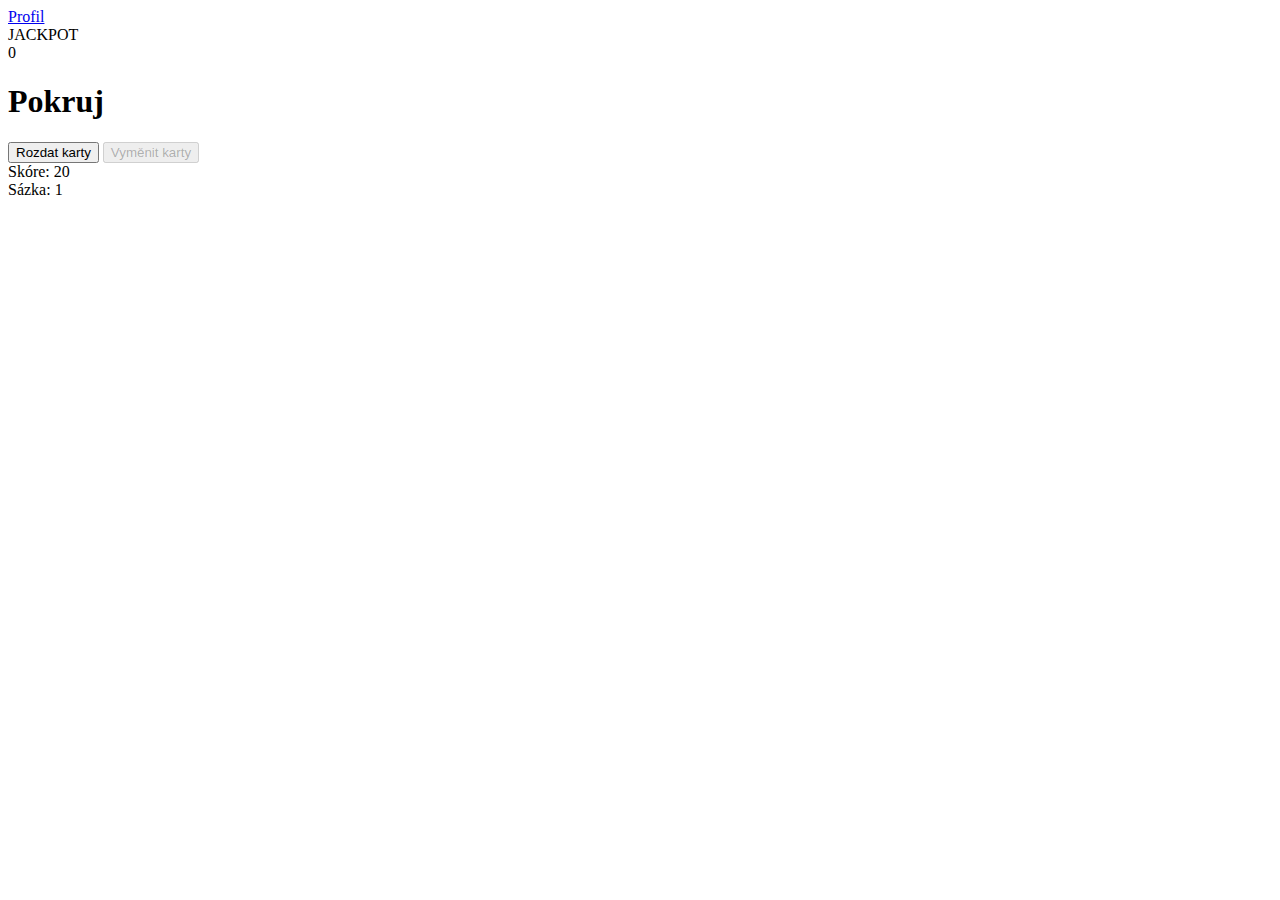
<file: index.html>
<!DOCTYPE html>
<html lang="cs">
<head>
  <meta charset="UTF-8" />
  <meta name="viewport" content="width=device-width, initial-scale=1" />
  <title>Jednoduchá poker hra</title>
  <link rel="stylesheet" href="style.css" />
</head>
<body>
  <a href="profil.html" class="profile-link">Profil</a>

  <div class="jackpot-box">
    <div class="jackpot-title">JACKPOT</div>
    <div class="jackpot-amount" id="jackpotDisplay">0</div>
  </div>

  <h1 class="site-title">Pokruj</h1>

  <div class="game-container">
    <div id="cards" class="cards-row"></div>

    <div class="buttons-row">
      <button id="drawBtn">Rozdat karty</button>
      <button id="replaceBtn" disabled>Vyměnit karty</button>
    </div>

    <div class="score-row">
      <div>Skóre: <span id="score">20</span></div>
      <div>Sázka: <span id="bet">1</span></div>
    </div>

    <div id="result"></div>
    <div id="change" class="change-score"></div>
  </div>

  <script src="script.js"></script>
</body>
</html>
</file>
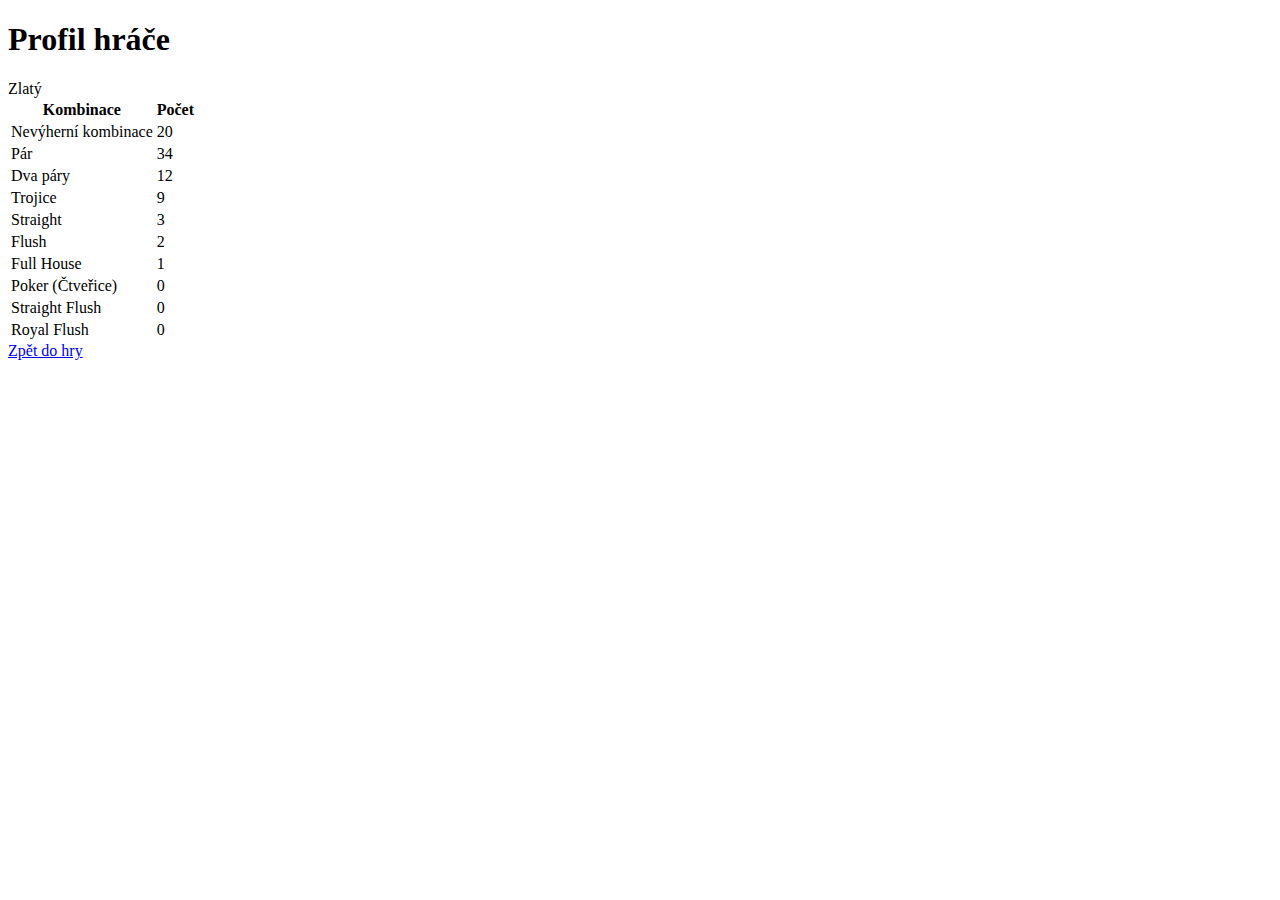
<file: profil.html>
<!DOCTYPE html>
<html lang="cs">
<head>
  <meta charset="UTF-8" />
  <meta name="viewport" content="width=device-width, initial-scale=1" />
  <title>Profil hráče - Pokruj</title>
  <link rel="stylesheet" href="style.css" />
</head>
<body>

  <div class="profile-container">
    <h1>Profil hráče</h1>
    <div class="rank gold">Zlatý</div>

    <table class="profile-stats-table">
      <thead>
        <tr>
          <th>Kombinace</th>
          <th>Počet</th>
        </tr>
      </thead>
      <tbody id="statsBody">
        <!-- Dynamicky generované řádky -->
        <tr><td>Nevýherní kombinace</td><td>20</td></tr>
        <tr><td>Pár</td><td>34</td></tr>
        <tr><td>Dva páry</td><td>12</td></tr>
        <tr><td>Trojice</td><td>9</td></tr>
        <tr><td>Straight</td><td>3</td></tr>
        <tr><td>Flush</td><td>2</td></tr>
        <tr><td>Full House</td><td>1</td></tr>
        <tr><td>Poker (Čtveřice)</td><td>0</td></tr>
        <tr><td>Straight Flush</td><td>0</td></tr>
        <tr><td>Royal Flush</td><td>0</td></tr>
      </tbody>
    </table>

    <a href="index.html" class="back-link">Zpět do hry</a>
  </div>

</body>
</html>
</file>
<file: style.css>
<PLACEHOLDER>
</file>
